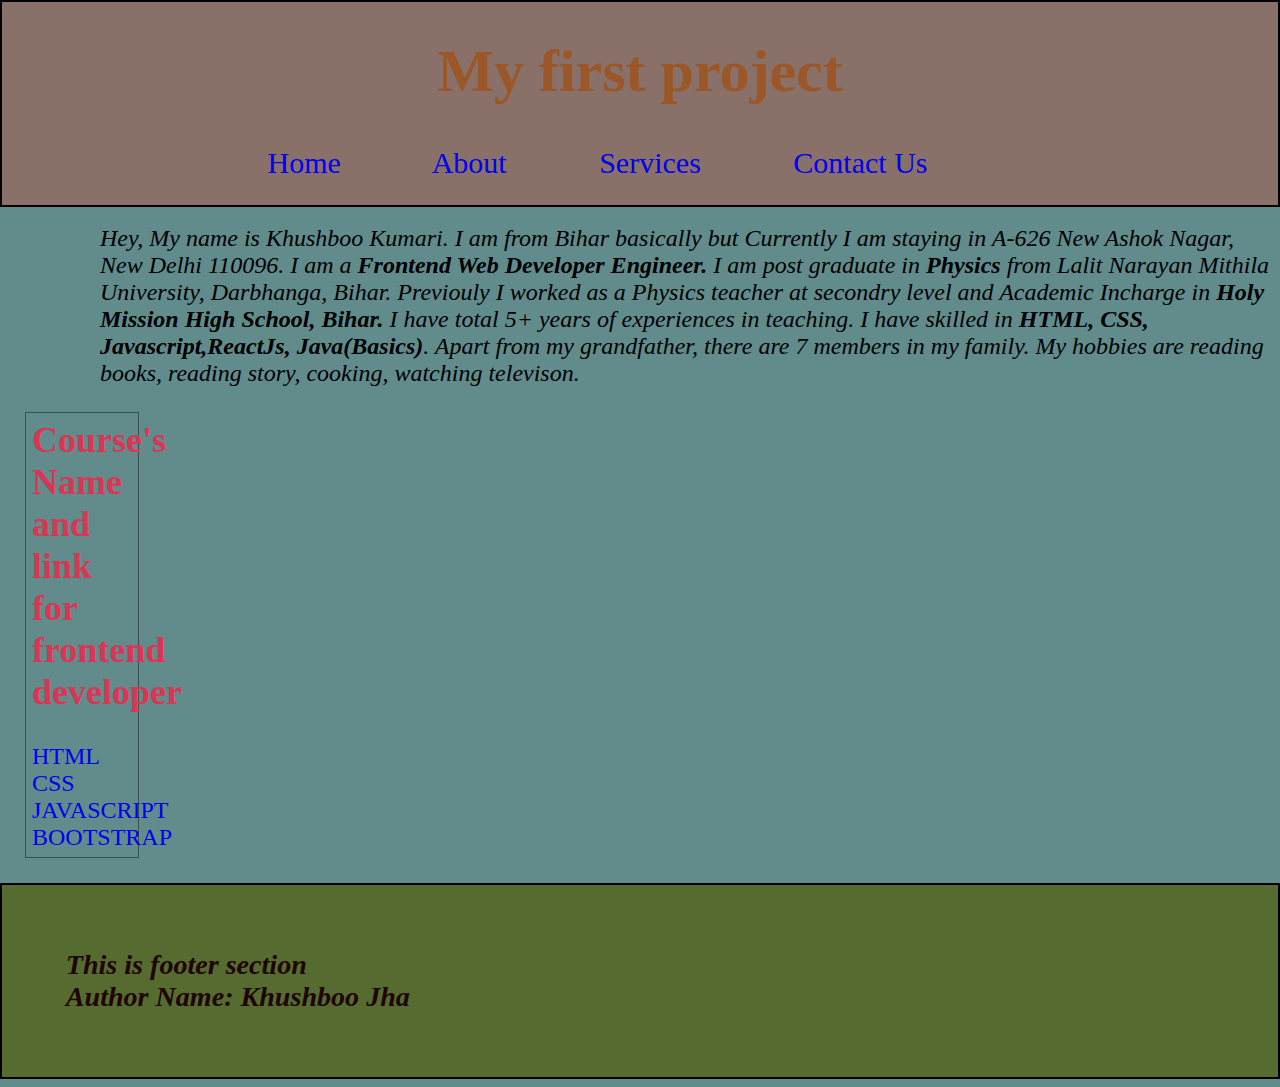
<file: index.html>
<!DOCTYPE html>
<html lang="en">
<head>
    <meta charset="UTF-8">
    <meta http-equiv="X-UA-Compatible" content="IE=edge">
    <meta name="viewport" content="width=device-width, initial-scale=1.0">
    <title>Project_1</title>
    <link rel="stylesheet" href="./index.css">
</head>
<body>
    <div class="header">
        <h1>My first project</h1>
         <a href="#" >Home</a>
           <a href="#" >About</a>
           <a href="#" >Services</a>
           <a href="index1.html" id="link">Contact Us</a>
          
        </div>
    <div class="content" >
        <p><i> Hey, My name is Khushboo Kumari. I am  from Bihar basically but Currently I am staying in A-626 New Ashok Nagar, New Delhi 110096. I am a <b> Frontend Web Developer Engineer. </b> I am post graduate in <b>Physics</b> from Lalit Narayan Mithila University, Darbhanga, Bihar. Previouly I worked as a Physics teacher at secondry level and Academic Incharge in <b>Holy Mission High School, Bihar.</b> I have total 5+ years of experiences in teaching. I have skilled in <b>HTML, CSS, Javascript,ReactJs, Java(Basics)</b>. Apart from my grandfather, there are 7 members in my family. My hobbies are reading books, reading story, cooking, watching televison.</i></p>
    </div>
  
    
    <div class="sidebar">
        <h2>Course's Name and link for frontend developer</h2>
        <a href="https://www.w3schools.com/html/default.asp" target="_blank">HTML</a> <br>
        <a href="https://www.w3schools.com/css/default.asp" target="_blank">CSS</a>
        <a href="https://www.w3schools.com/js/default.asp" target="_blank">JAVASCRIPT</a>
        <a href="https://www.w3schools.com/bootstrap/bootstrap_ver.asp" target="_blank">BOOTSTRAP</a>
    </div>
    <div class="footer">
        <h3>This is footer section <br>
        Author Name: Khushboo Jha
    </h3> 
        
    </div>
    
</body>
</html>
</file>
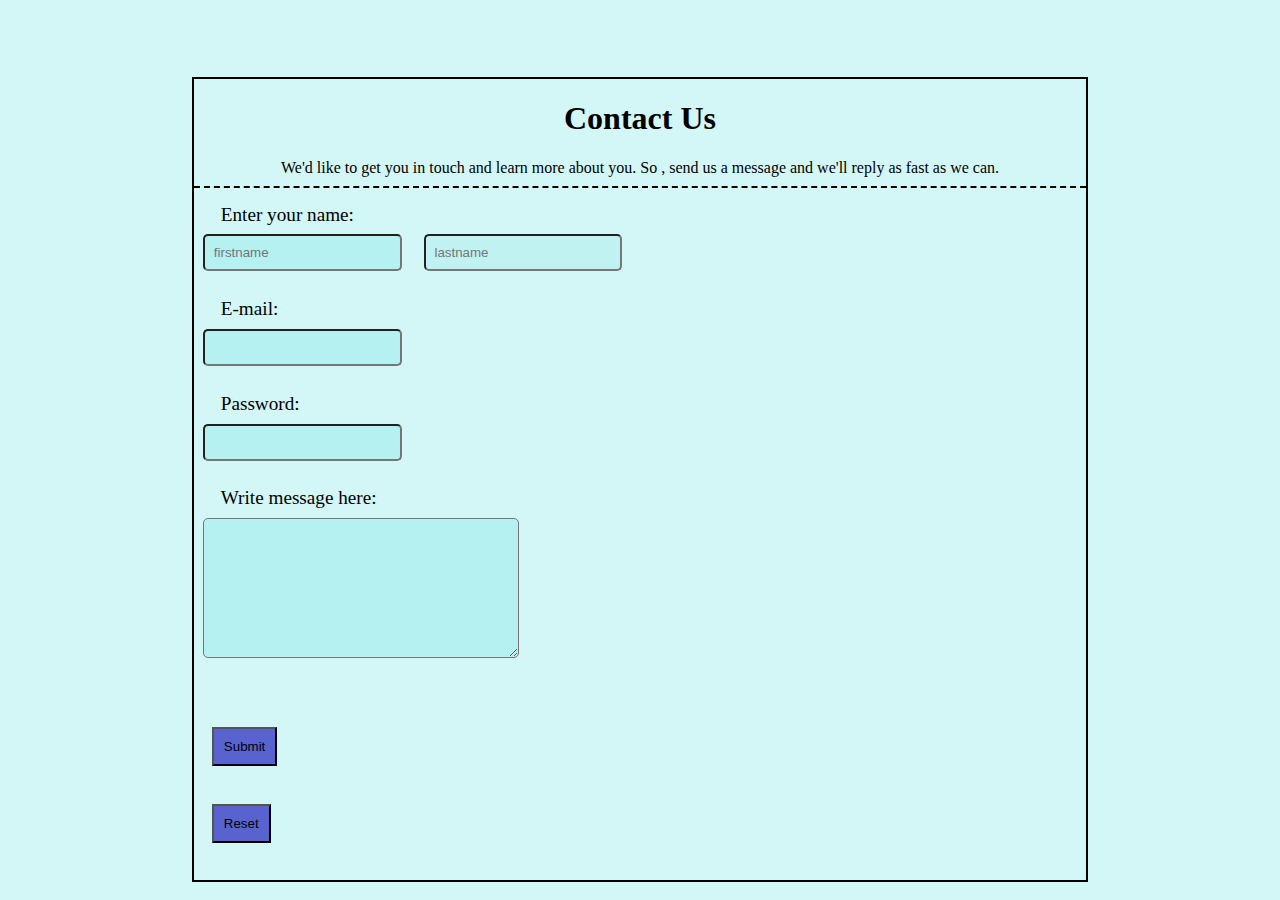
<file: index1.html>
<!DOCTYPE html>
<html lang="en">
<head>
    <meta charset="UTF-8">
    <meta http-equiv="X-UA-Compatible" content="IE=edge">
    <meta name="viewport" content="width=device-width, initial-scale=1.0">
    <title>Contact us Form!</title>
    <link rel="stylesheet" href="index1.css">
</head>
<body>
    <div class="container">

    <h1>Contact Us</h1>
    <p>We'd like to get you in touch and learn more about you. So , send us a message and we'll reply as fast as we can.</p>
    
    <form>
     
        <label for="fullname" class="name">Enter your name:</label> <br>
    <input type="text" id="fname" name="fullname" required placeholder="firstname"> <input type="text" id="lname" name="lname" required placeholder="lastname"> <br><br>
    <label for="mail" class="name">E-mail:</label> <br>
    <input type="email" id="mail" name="mail" required><br><br>
    <label for="password" class="name">Password:</label> <br>
    <input type="password" minlength="7" maxlength="50" required  id="password"> <br><br>
     <label for="message" class="name">Write message here:</label><br>
     <textarea name="message" id="message" cols="35" rows="8"></textarea>

            

    </form>
    </div>
    <br><br>
    <h2>
    <button type="submit" class="sub" id="event" onclick="getElementById('event').innerHTML='Hey Champ!! You have submitted.We will get in touch soon'"> 
        Submit</button>
       </h2>
         <h2><button type="reset" class="sub" id="Event" onclick="getElementById('Event').innerHTML='Opps !! You can try again.'"> Reset
             </button>
        </h2>
</body>
</html>
</file>
<file: index.css>
*{
    margin-top: 0;
    margin-left: 0;
    margin-right: 0;
}
body{
    background-color: rgb(98, 139, 139);
   
}
div.header{
     background-color: rgba(235, 44, 19, 0.288);
     text-align: center;
     padding-top: 35px;
     padding-bottom: 25px;
     color: rgba(161, 78, 19, 0.753);
     font-size: 30px;
     border: 2px solid black;
   }
   div.header a{
    margin-right: 85px;
    text-decoration: none;
  }
  div.header a:hover{
    background-color: rgb(25, 67, 25);
    color:rgba(0, 0, 0, 0.39);
  }
  div.content{
    margin-left :100px;
    margin-right:8px;
    margin-top: 18px;
    }
    div.sidebar{
        height:100%;
        width:100px;
        margin-left: 25px;
        margin: 25px;
        border: 1px solid rgba(0, 0, 0, 0.434);
        padding: 6px 6px 6px 6px ;
   
      }
      div h2{
        color: rgb(218, 54, 84);
      }
     div.sidebar a{
        text-decoration: none;
     }
     div.sidebar h2:hover{
        background-color: floralwhite;
        color: black;
     }
     div.sidebar a:hover{
        background-color: floralwhite;
        color: black;
     }
      div.footer{
         border: 2px solid black;
     }
     div.footer h3{
        margin-left:5%;
        margin-top: 5%;
        margin-bottom: 5%;

    }
    div.footer{
        background-color: darkolivegreen;
        color: rgb(31, 4, 4);
        font-style: italic;
        font-size: x-large;
    }
   @media (min-width: 640px) { body {font-size:1rem;} }
   @media (min-width:960px) { body {font-size:1.2rem;} }
   @media (min-width:1100px) { body {font-size:1.5rem;} }
</file>
<file: index1.css>
body{

    background-color: rgba(120, 232, 232, 0.331);
    border:2px solid black ;
    margin-left: 15%;
    margin-right: 15%;
    margin-top: 6%;
}
div>h1{
    text-align:center;
    }
    div>p{
        text-align:center;
        padding-bottom: 1%;
        font: bolder;
        border-bottom: 2px dashed black;
      }
     
.name{
    margin-left: 3%;
    margin-bottom: 1%;
    padding-bottom: 1%;
    font-size: larger;
   }
   .sub{
    background-color: rgba(33, 33, 189, 0.694);
    padding: 10px;
    margin-bottom: 2%;
    margin-left:2% ;
    font: bolder;
   }
   .sub:hover{
    background-color: blue;
    color: rgb(1, 15, 27);
   }
   #fname{
    border-radius: 5px;
    margin: 1% 1% 1% 1%;
    padding: 1% 1% 1% 1%;
    background-color: rgba(120, 232, 232, 0.331);
   }
   #lname{
    border-radius: 5px;
    margin: 1% 1% 1% 1%;
    padding: 1% 1% 1% 1%;
    background-color: rgba(150, 231, 231, 0.281);
   }
   #mail{
    border-radius: 5px;
    margin: 1% 1% 1% 1%;
    padding: 1% 1% 1% 1%;
    background-color: rgba(120, 232, 232, 0.331);
   }
   #password{
    border-radius: 5px;
    margin: 1% 1% 1% 1%;
    padding: 1% 1% 1% 1%;
    background-color: rgba(120, 232, 232, 0.331);
   }
   #message{
    border-radius: 5px;
    margin: 1% 1% 1% 1%;
    padding: 1% 1% 1% 1%;
    background-color: rgba(120, 232, 232, 0.331);
   }
</file>
